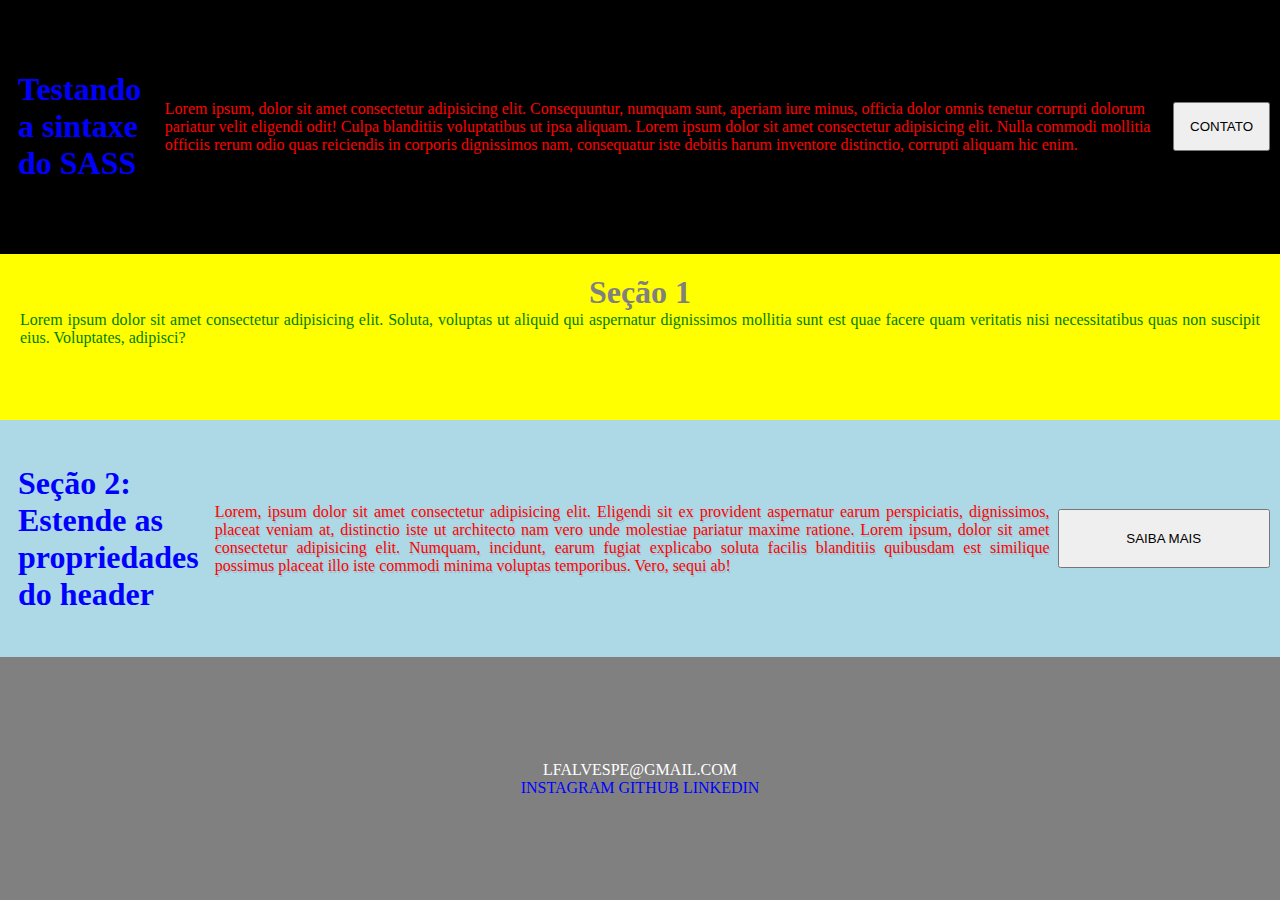
<file: SASS/index.html>
<!DOCTYPE html>
<html lang="pt-br">
<head>
	<meta charset="UTF-8">
	<meta http-equiv="X-UA-Compatible" content="IE=edge">
	<meta name="viewport" content="width=device-width, initial-scale=1.0">
	<title>SASS</title>
	<link rel="stylesheet" href="./css/styles.css">
</head>
<body>
	<header>
		<h1>Testando a sintaxe do SASS</h1>
		<p>
			Lorem ipsum, dolor sit amet consectetur adipisicing elit. Consequuntur, numquam sunt, aperiam iure minus, officia dolor omnis tenetur corrupti dolorum pariatur velit eligendi odit! Culpa blanditiis voluptatibus ut ipsa aliquam. Lorem ipsum dolor sit amet consectetur adipisicing elit. Nulla commodi mollitia officiis rerum odio quas reiciendis in corporis dignissimos nam, consequatur iste debitis harum inventore distinctio, corrupti aliquam hic enim.
		</p>
		<button>CONTATO</button>
	</header>

	<div class="section1">
		
		<h1>Seção 1</h1>
		
		<p>Lorem ipsum dolor sit amet consectetur adipisicing elit. Soluta, voluptas ut aliquid qui aspernatur dignissimos mollitia sunt est quae facere quam veritatis nisi necessitatibus quas non suscipit eius. Voluptates, adipisci?
			
		</p>
		
	</div>

	<div class="section2">
		<h1>Seção 2: Estende as propriedades do header</h1>
		<p>
			Lorem, ipsum dolor sit amet consectetur adipisicing elit. Eligendi sit ex provident aspernatur earum perspiciatis, dignissimos, placeat veniam at, distinctio iste ut architecto nam vero unde molestiae pariatur maxime ratione. Lorem ipsum, dolor sit amet consectetur adipisicing elit. Numquam, incidunt, earum fugiat explicabo soluta facilis blanditiis quibusdam est similique possimus placeat illo iste commodi minima voluptas temporibus. Vero, sequi ab!
		</p>

		<button>SAIBA MAIS</button>
	</div>

	<div class="footer">
		<div id="contato">
			LFALVESPE@GMAIL.COM
		</div>
		<div id="social-icons">
			INSTAGRAM GITHUB LINKEDIN
		</div>
	</div>
	
</body>
</html>
</file>
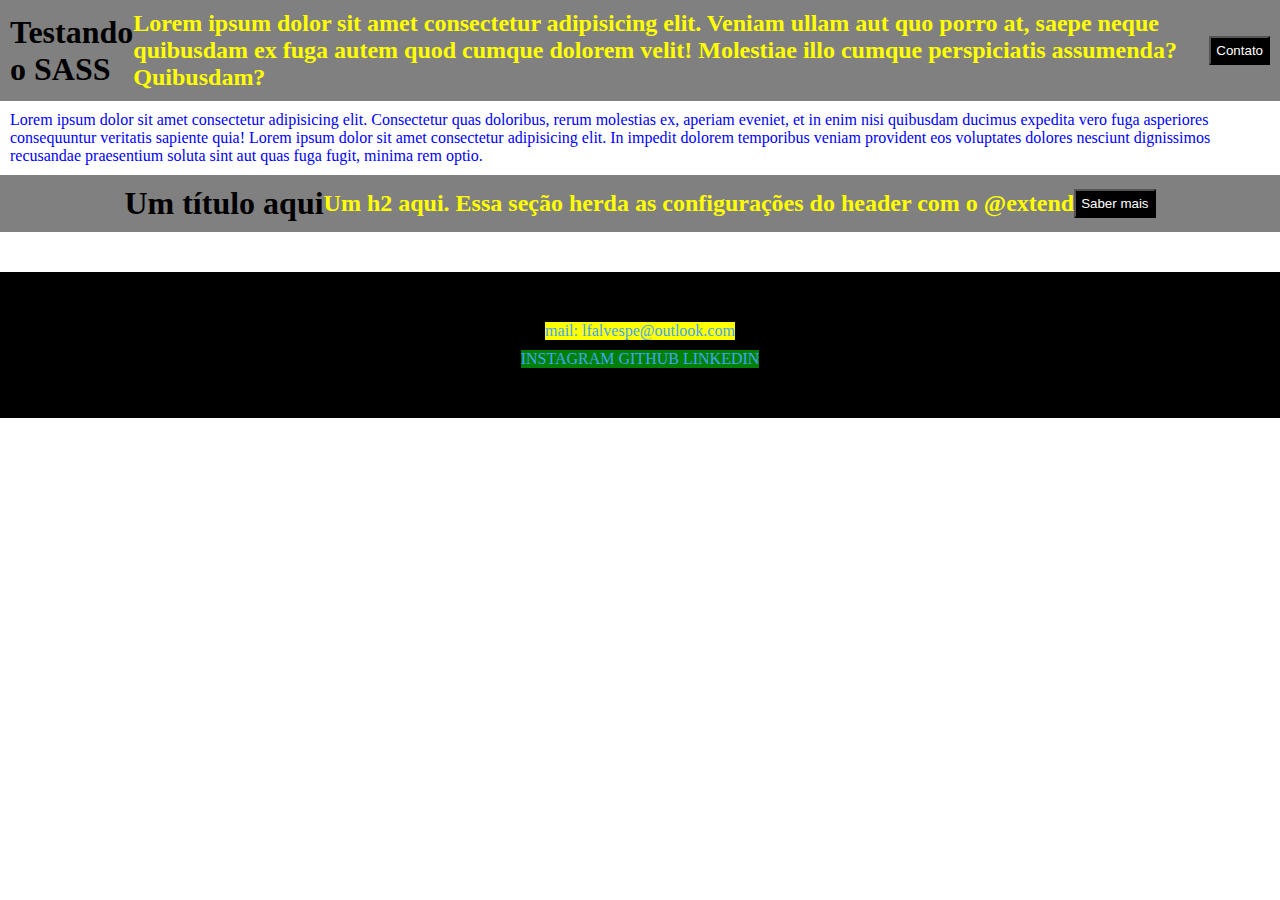
<file: SCSS/index.html>
<!DOCTYPE html>
<html lang="pt-br">
<head>
	<meta charset="UTF-8">
	<meta http-equiv="X-UA-Compatible" content="IE=edge">
	<meta name="viewport" content="width=device-width, initial-scale=1.0">
	<title>Sass</title>
	<link rel="stylesheet" href="styles/index.css">
</head>
<body>

	<header>
		<h1>Testando o SASS</h1>

		<h2>Lorem ipsum dolor sit amet consectetur adipisicing elit. Veniam ullam aut quo porro at, saepe neque quibusdam ex fuga autem quod cumque dolorem velit! Molestiae illo cumque perspiciatis assumenda? Quibusdam?</h2>

		<button>Contato</button>
	</header>

	<div class="section1">
		<p>
			Lorem ipsum dolor sit amet consectetur adipisicing elit. Consectetur quas doloribus, rerum molestias ex, aperiam eveniet, et in enim nisi quibusdam ducimus expedita vero fuga asperiores consequuntur veritatis sapiente quia! Lorem ipsum dolor sit amet consectetur adipisicing elit. In impedit dolorem temporibus veniam provident eos voluptates dolores nesciunt dignissimos recusandae praesentium soluta sint aut quas fuga fugit, minima rem optio.
		</p>
	</div>

	<div class="section2">
	<h1>Um título aqui</h1>
	<h2>Um h2 aqui. Essa seção herda as configurações do header com o @extend</h2>
	<button>Saber mais</button>
	</div>



	<footer>
		<div class="contatos">
			mail: lfalvespe@outlook.com
		</div>
		<div class="social-icons">
			INSTAGRAM GITHUB LINKEDIN
		</div>
	</footer>
	
</body>
</html>
</file>
<file: SASS/css/styles.css>
header, .section2 {
  flex: 2;
  display: flex;
  flex-direction: row;
  align-items: center;
  justify-content: center;
  background-color: black;
  padding: 10px;
}
header h1, .section2 h1 {
  color: blue;
  padding: 8px;
}
header p, .section2 p {
  color: red;
  padding: 8px;
}
header button, .section2 button {
  padding: 15px;
}
header button:hover, .section2 button:hover {
  background-color: black;
  color: white;
}

.footer {
  flex: 2;
  display: flex;
  flex-direction: column;
  align-items: center;
  justify-content: center;
  background-color: gray;
  padding: 50px;
}
.footer #contato {
  color: white;
}
.footer #social-icons {
  color: blue;
}

* {
  margin: 0;
  padding: 0;
  box-sizing: border-box;
}

body {
  min-height: 100vh;
  display: flex;
  flex-direction: column;
  justify-content: stretch;
}

.section1 {
  flex: 1;
  background-color: yellow;
  padding: 20px;
  text-align: center;
}
.section1 h1 {
  color: gray;
}
.section1 p {
  color: green;
  text-align: justify;
}

.section2 {
  flex: 1;
  background-color: lightblue;
  padding: 10px;
}
.section2 h1 {
  color: blue;
}
.section2 p {
  color: red;
  text-shadow: 1px 2px rgba(0, 0, 0, 0.1294117647);
  text-align: justify;
}
.section2 button {
  padding: 20px;
  width: 50%;
}

/*# sourceMappingURL=styles.css.map */
</file>
<file: SCSS/styles/index.css>
header, .section2 {
  display: flex;
  flex-direction: row;
  justify-content: center;
  align-items: center;
  background-color: gray;
  padding: 10px;
}
header h2, .section2 h2 {
  color: yellow;
}
header button, .section2 button {
  background-color: black;
  color: white;
  padding: 5px;
}
header button:hover, .section2 button:hover {
  background-color: white;
  color: black;
}

* {
  margin: 0;
  padding: 0;
  box-sizing: border-box;
}

.section1 {
  padding: 10px;
  color: blue;
}

footer {
  display: flex;
  flex-direction: column;
  justify-content: center;
  align-items: center;
  background-color: black;
  color: rgb(67, 166, 247);
  padding: 50px;
  row-gap: 10px;
  margin-top: 40px;
}
footer .contatos {
  background-color: yellow;
}
footer .social-icons {
  background-color: green;
}/*# sourceMappingURL=index.css.map */
</file>
